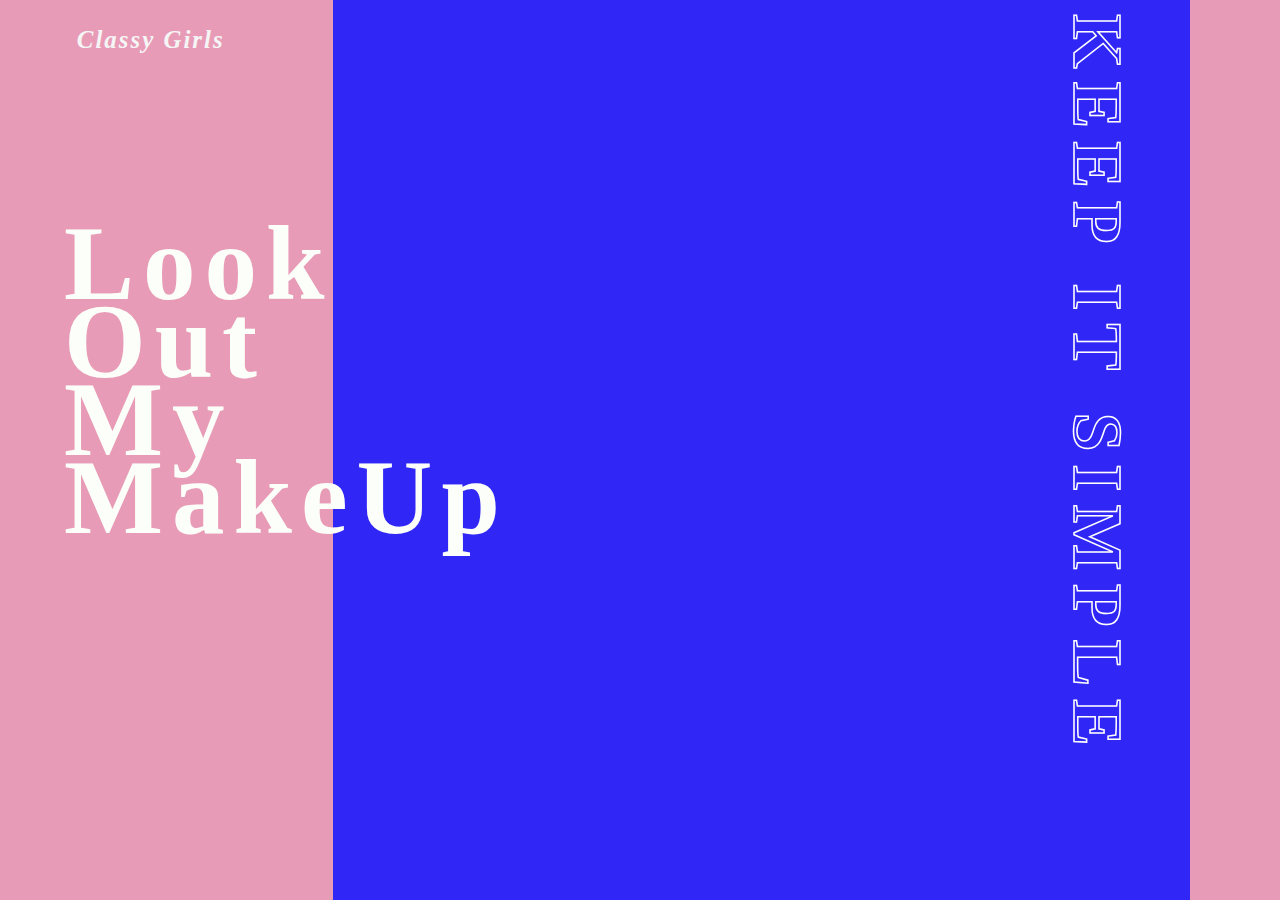
<file: LandingPage1/index.html>
<!DOCTYPE html>
<html lang="en">

<head>
    <meta charset="UTF-8">
    <meta name="viewport" content="width=device-width, initial-scale=1.0">
    <title>Document </title>
    <link rel="stylesheet" href="style.css">
</head>

<body>
    <div id="main">
        <div id="navbar">
            <h5>Classy Girls</h5>
        </div>
        <div id="part1"></div>
        <div id="part2">
            <div id="overlay"></div>
        </div>
        <div id="part3"></div>
        <div id="text">
            <h1>Look </h1>
            <h1>Out</h1>
            <h1>My</h1>
            <h1>MakeUp</h1>
            <!-- <h1>Keep it</h1>
            <h1>Simple</h1> -->
        </div>
        <div id="small">
            <!-- <div id="over-lay-in"></div> -->
        </div>
        <div id="vertical-text">
            <h1>Keep it Simple</h1>
        </div>

    </div>
</body>

</html>
</file>
<file: LandingPage1/style.css>
* {
            margin: 0;
            padding: 0;
            box-sizing: border-box;
        }
        
        html,
        body {
            height: 100%;
            width: 100%;
            overflow: hidden;
        }
        
        #main {
            height: 100%;
            width: 100%;
            background-color: rgba(222, 110, 148, 0.686);
            display: flex;
        }
        
        #part1 {
            height: 100%;
            width: 26%;
            /* background-color: red; */
        }
        
        #part2 {
            height: 100%;
            width: 67%;
            background-color: blue;
            background-image: url(https://images.unsplash.com/photo-1611042553365-9b101441c135?q=80&w=930&auto=format&fit=crop&ixlib=rb-4.0.3&ixid=M3wxMjA3fDB8MHxwaG90by1wYWdlfHx8fGVufDB8fHx8fA%3D%3D);
            background-size: cover;
            background-position: center;
        }
        
        #overlay {
            height: 100%;
            width: 100%;
            background-color: rgba(249, 201, 209, 0.192);
        }
        
        #part3 {
            height: 100%;
            width: 7%;
            /* background-color: green; */
        }
        
        #text {
            /* height: 300px; */
            position: absolute;
            width: 400px;
            /* background-color: red; */
            left: 5%;
            top: 25%;
            transform: translate(0, -50);
        }
        
        #text>h1 {
            font-size: 105px;
            font-family: monument;
            font-weight: 550;
            letter-spacing: 9px;
            line-height: 78px;
            color: rgb(252, 255, 249);
        }
        
        #small {
            height: 500px;
            width: 300px;
            background-image: url(https://images.unsplash.com/photo-1609505848912-b7c3b8b4beda?q=80&w=930&auto=format&fit=crop&ixlib=rb-4.0.3&ixid=M3wxMjA3fDB8MHxwaG90by1wYWdlfHx8fGVufDB8fHx8fA%3D%3D);
            background-size: cover;
            background-position: center;
            /* background-color: red; */
            position: absolute;
            top: 65%;
            right: 5%;
            transform: translate(0, -50%);
        }
        /* #over-lay-in {} */
        
        #vertical-text {
            position: absolute;
            right: 0%;
            transform: rotate(90deg);
            transform-origin: 0% 0%;
            right: -47%;
            top: 1.5%;
            text-transform: uppercase;
            /* width: 100%; */
            /* background-color: red; */
        }
        
        #vertical-text>h1 {
            font-size: 70px;
            font-weight: 900;
            color: transparent;
            letter-spacing: 13px;
            font-family: monument;
            -webkit-text-stroke-width: 1.5px;
            -webkit-text-stroke-color: #fff;
        }
        
        #navbar {
            height: 100%;
            width: 100%;
            position: absolute;
            left: 6%;
            padding-top: 2%;
            font-size: 30px;
            font-family: cursive;
            letter-spacing: 2px;
            color: whitesmoke;
            font-style: italic;
            /* font-variant: small-caps; */
            font-variant-east-asian: ruby;
        }
</file>
